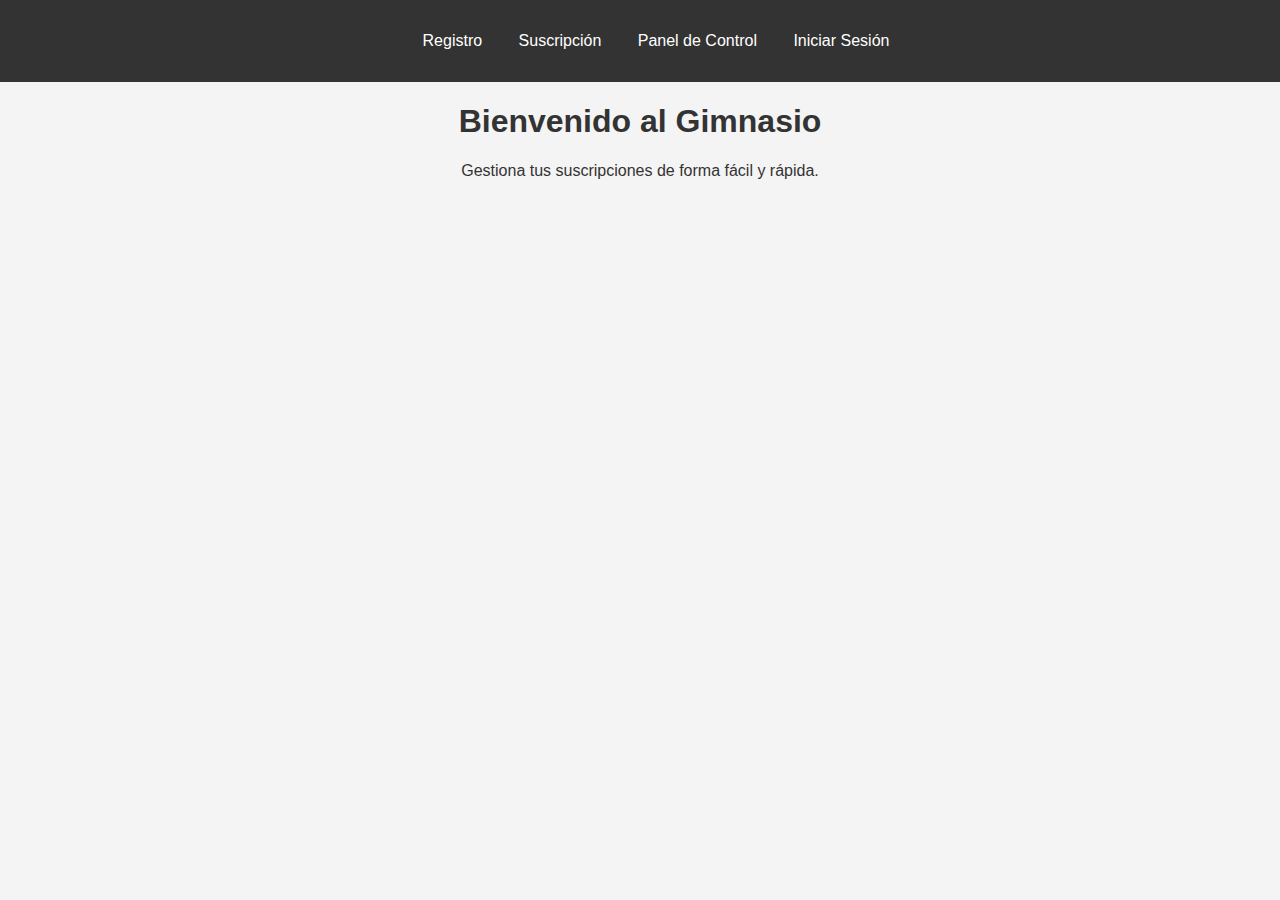
<file: index.html>
<!DOCTYPE html>
<html lang="es">
<head>
    <meta charset="UTF-8">
    <meta name="viewport" content="width=device-width, initial-scale=1.0">
    <link rel="stylesheet" href="styles.css">
    <title>Gimnasio - Inicio</title>
</head>
<body>
    <header>
        <nav>
            <ul>
                <li><a href="register.html">Registro</a></li>
                <li><a href="subscribe.html">Suscripción</a></li>
                <li><a href="dashboard.html">Panel de Control</a></li>
                <li><a href="login.html">Iniciar Sesión</a></li>
            </ul>
        </nav>
    </header>
    <main>
        <h1>Bienvenido al Gimnasio</h1>
        <p>Gestiona tus suscripciones de forma fácil y rápida.</p>
    </main>
    <script src="script.js"></script>
</body>
</html>
</file>
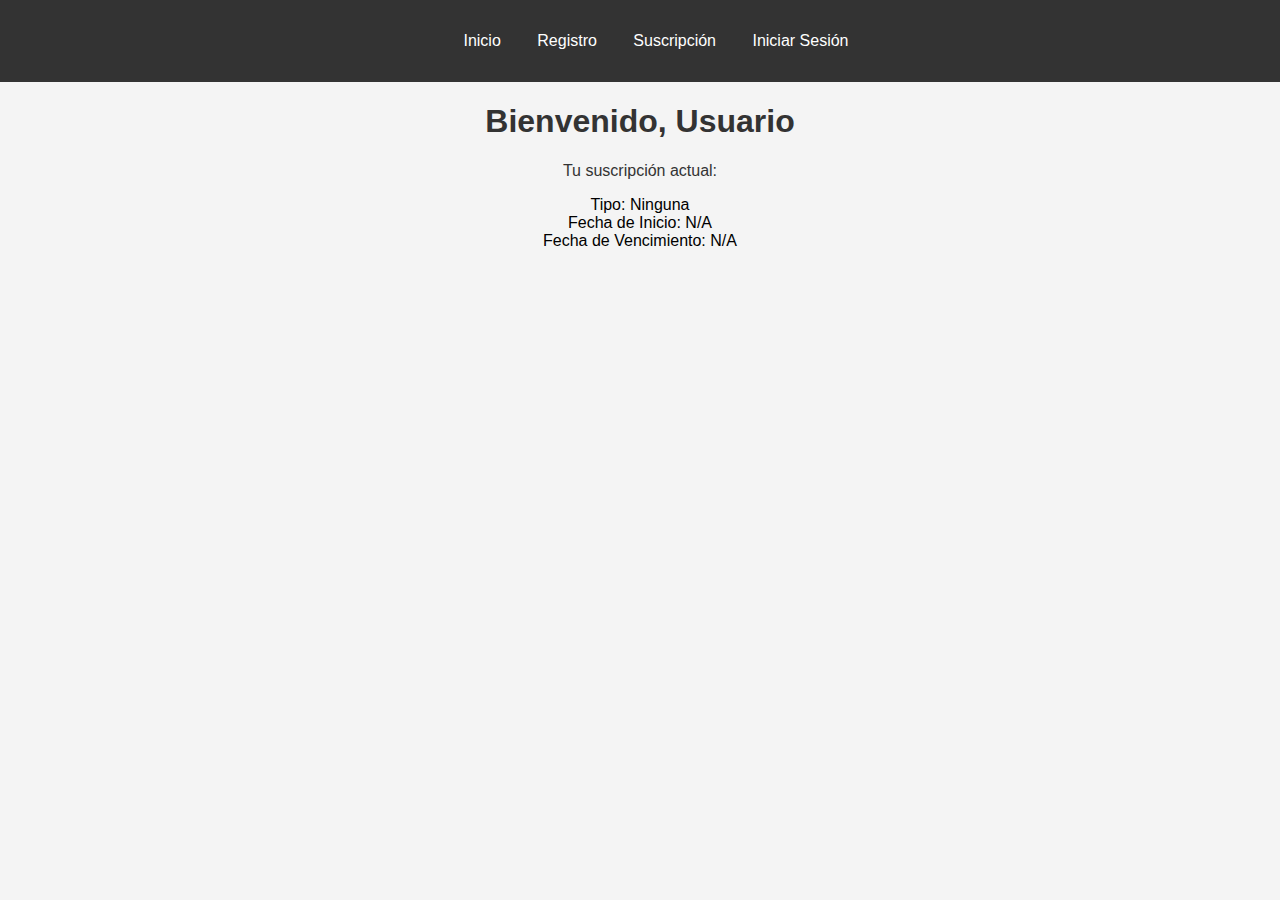
<file: dashboard.html>
<!DOCTYPE html>
<html lang="es">
<head>
    <meta charset="UTF-8">
    <meta name="viewport" content="width=device-width, initial-scale=1.0">
    <link rel="stylesheet" href="styles.css">
    <title>Panel de Control</title>
</head>
<body>
        <header>
            <nav>
                <ul>
                 <li><a href="index.html">Inicio</a></li>
                 <li><a href="register.html">Registro</a></li>
                 <li><a href="subscribe.html">Suscripción</a></li>
                 <li><a href="login.html">Iniciar Sesión</a></li>
                </ul>
            </nav>
         </header>
    <main class="maindashboard">
        <h1>Bienvenido, <span id="username-display">Usuario</span></h1>
        <p>Tu suscripción actual:</p>
        <ul class="suscripcionclass" id="subscription-info">
            <li>Tipo: <span id="subscription-type">Ninguna</span></li>
            <li>Fecha de Inicio: <span id="start-date">N/A</span></li>
            <li>Fecha de Vencimiento: <span id="end-date">N/A</span></li>
        </ul>
    </main>
    <script src="script.js"></script>
</body>
</html>
</file>
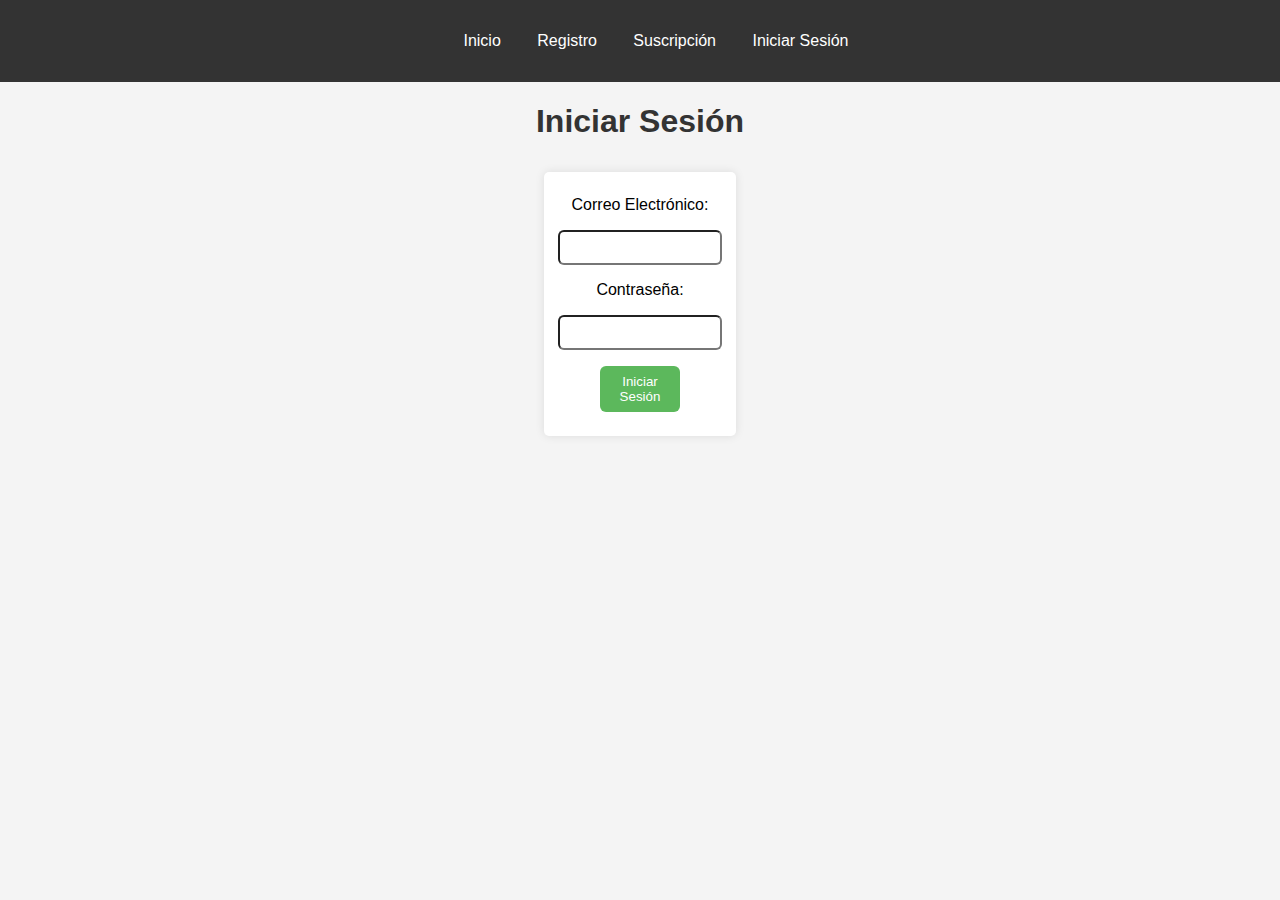
<file: login.html>
<!DOCTYPE html>
<html lang="es">
<head>
    <meta charset="UTF-8">
    <meta name="viewport" content="width=device-width, initial-scale=1.0">
    <link rel="stylesheet" href="styles.css">
    <title>Iniciar Sesión</title>
</head>
<body>
    <header>
        <nav>
            <ul>
                <li><a href="index.html">Inicio</a></li>
                <li><a href="register.html">Registro</a></li>
                <li><a href="subscribe.html">Suscripción</a></li>
                <li><a href="login.html">Iniciar Sesión</a></li>
            </ul>
        </nav>
    </header>
    <main>
        <h1>Iniciar Sesión</h1>
        <form id="login-form">
            <label for="login-email">Correo Electrónico:</label>
            <input type="email" id="login-email" name="login-email" required>

            <label for="login-password">Contraseña:</label>
            <input type="password" id="login-password" name="login-password" required>

            <button type="submit">Iniciar Sesión</button>
        </form>
    </main>
    <script src="script.js"></script>
</body>
</html>
</file>
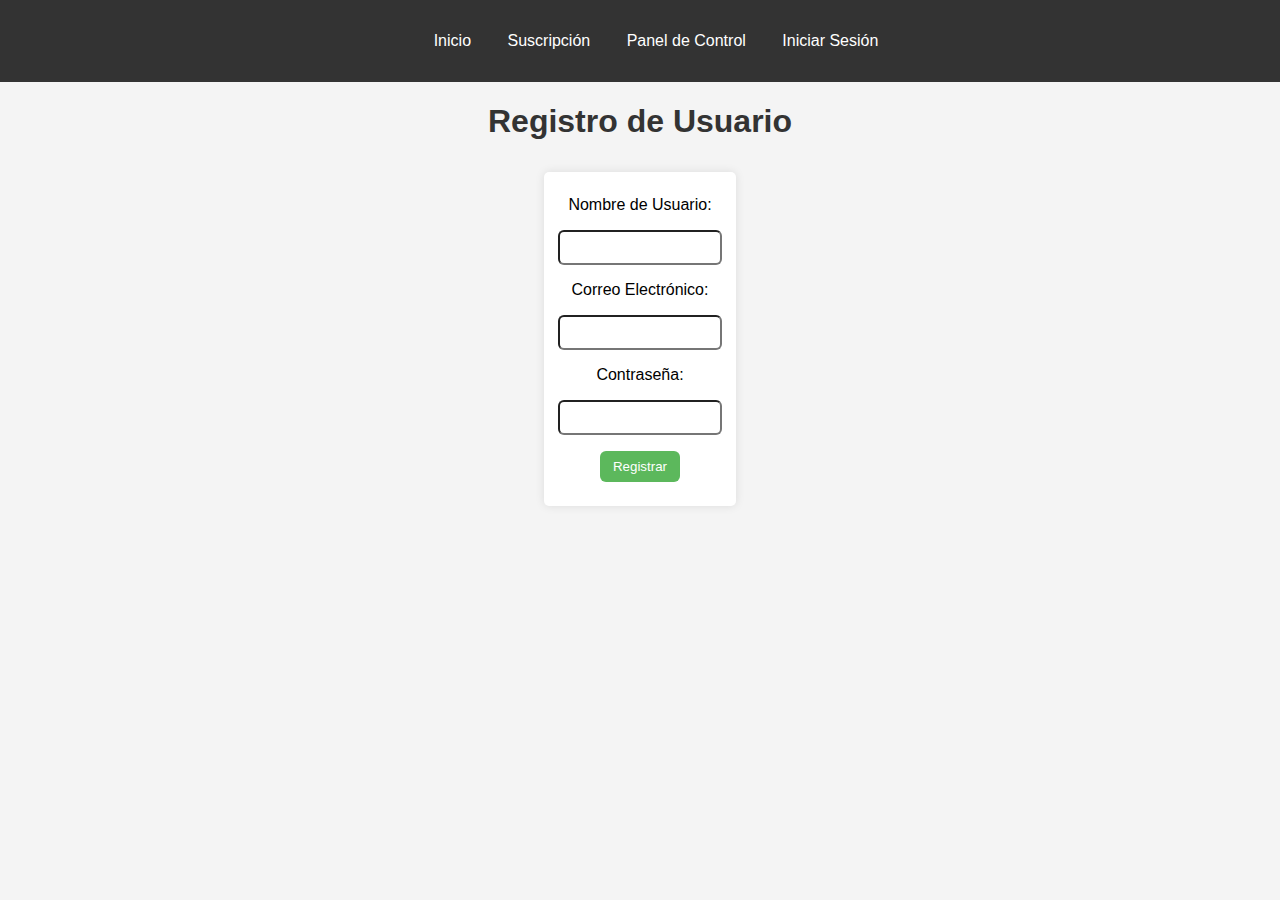
<file: register.html>
<!DOCTYPE html>
<html lang="es">
<head>
    <meta charset="UTF-8">
    <meta name="viewport" content="width=device-width, initial-scale=1.0">
    <link rel="stylesheet" href="styles.css">
    <title>Registro</title>
</head>
<body>
    <header>
        <nav>
            <ul>
                <li><a href="index.html">Inicio</a></li>
                <li><a href="subscribe.html">Suscripción</a></li>
                <li><a href="dashboard.html">Panel de Control</a></li>
                <li><a href="login.html">Iniciar Sesión</a></li>
            </ul>
        </nav>
    </header>
    <main>
        <h1>Registro de Usuario</h1>
        <form id="registration-form">
            <label for="username">Nombre de Usuario:</label>
            <input type="text" id="username" name="username" required>

            <label for="email">Correo Electrónico:</label>
            <input type="email" id="email" name="email" required>

            <label for="password">Contraseña:</label>
            <input type="password" id="password" name="password" required>

            <button type="submit">Registrar</button>
        </form>
    </main>
    <script src="script.js"></script>
</body>
</html>
</file>
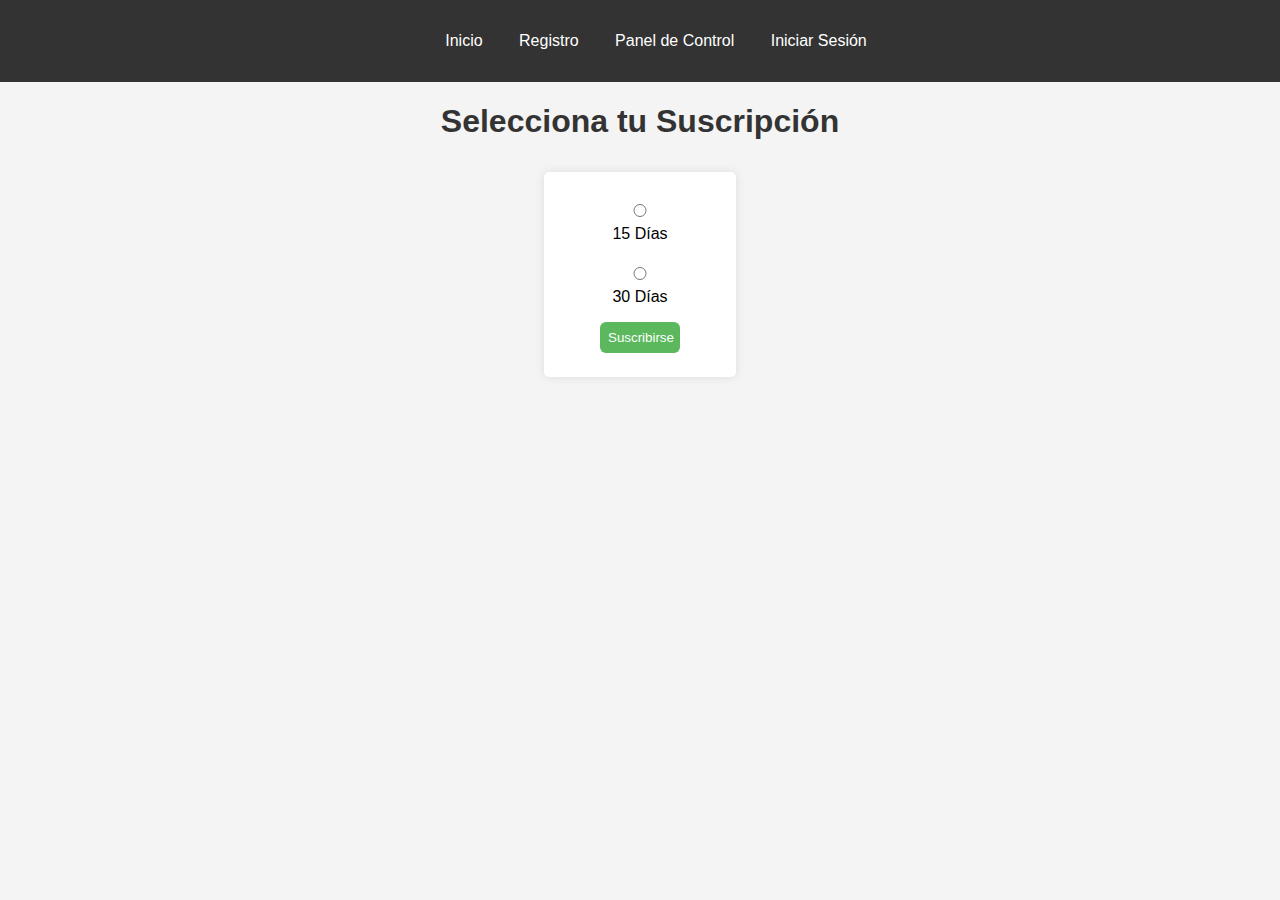
<file: subscribe.html>
<!DOCTYPE html>
<html lang="es">
<head>
    <meta charset="UTF-8">
    <meta name="viewport" content="width=device-width, initial-scale=1.0">
    <link rel="stylesheet" href="styles.css">
    <title>Suscripción</title>
</head>
<body>
    <header>
        <nav>
            <ul>
                <li><a href="index.html">Inicio</a></li>
                <li><a href="register.html">Registro</a></li>
                <li><a href="dashboard.html">Panel de Control</a></li>
                <li><a href="login.html">Iniciar Sesión</a></li>
            </ul>
        </nav>
    </header>
    <main>
        <h1>Selecciona tu Suscripción</h1>
        <form id="subscription-form">
            <label>
                <input type="radio" name="subscription_type" value="15_days" required> 15 Días
            </label>
            <label>
                <input type="radio" name="subscription_type" value="30_days" required> 30 Días
            </label>
            <button type="submit">Suscribirse</button>
        </form>
    </main>
    <script src="script.js"></script>
</body>
</html>
</file>
<file: styles.css>
body {
    font-family: Arial, sans-serif;
    margin: 0;
    padding: 0;
    background-color: #f4f4f4;
}

header {
    background: #333;
    color: #fff;
    padding: 1rem;
    text-align: center;
    width: 100%;
}

nav ul {
    list-style: none;
    padding: 0;
}

nav ul li {
    display: inline;
    margin: 0 1rem;
}

nav ul li a {
    color: #fff;
    text-decoration: none;
}

h1 {
    color: #333;
    text-align: center;
}
p {
    color: #333;
    text-align: center;
}
form {
    background: #fff;
    padding: 1rem;
    margin: 2rem auto;
    width: 15%;
    height: auto;
    border-radius: 5px;
    box-shadow: 0 0 10px rgba(0, 0, 0, 0.1);
    box-sizing: border-box;
    display: flex;
    flex-direction: column;
    align-items: center;
}

label {
    display: block;
    margin: 0.5rem 0;
    text-align: center;
}

input[type="text"],
input[type="email"],
input[type="password"],
input[type="radio"] {
    width: 90%;
    height: auto;
    padding: 0.5rem;
    margin: 0.5rem 0;
    border-radius: 6px;
}

button {
    background: #5cb85c;
    color: #fff;
    border: none;
    width: 50%;
    padding: 0.5rem;
    margin: 0.5rem 0;
    cursor: pointer;
    border-radius: 6px;
    
}

button:hover {
    background: #4cae4c;
}

.suscripcionclass{
    list-style-type: none;
    padding: 0;
    text-align: center;    
}
</file>
